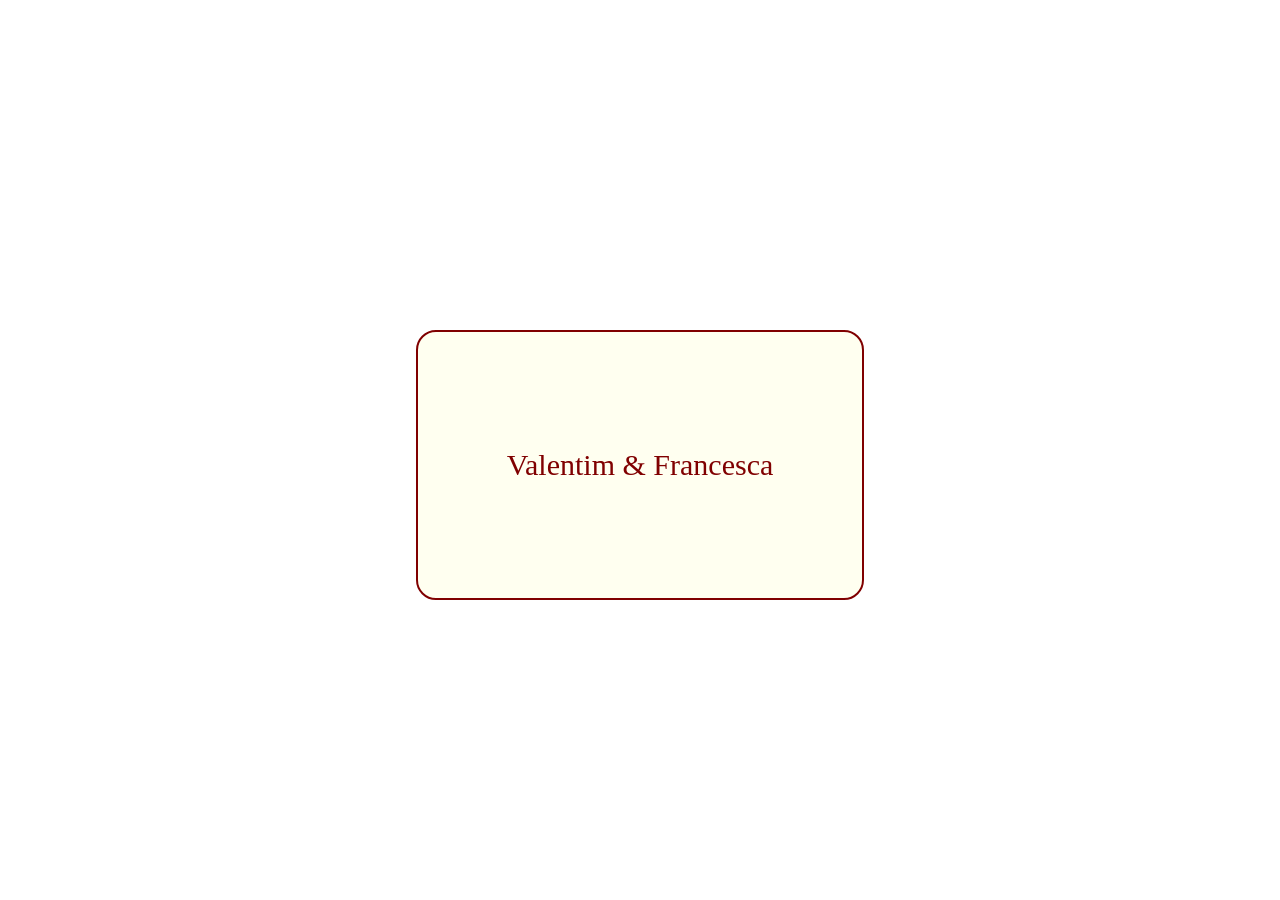
<file: index.html>
<!DOCTYPE html>
<html>

<head>
  <meta charset="utf-8">
  <meta name="viewport" content="width=device-width">
  <title> O ínício </title>
  <link href="style.css" rel="stylesheet" type="text/css" />
</head>

<body>

  
<button id="openModal"> Valentim & Francesca</button>

  
  
<div id="modal" class="modal">
  <div class="modal-content" id="page1">
    <h2> Valentim & Francesca</h2> 
    <p>Valentim decidiu fazer uma surpresa para sua esposa, Francesca. Para isso, ele a levou em uma viagem romântica e misteriosa por toda Itália, e lá, escondeu tesouros para que ela pudesse encontrar em diferentes lugares. 
</p>
    <button id="botao1"> > </button>
  </div>

  
  
  <div class="modal-content" id="page2" style="display: none;" >
    <h2> Valentim & Francesca</h2>
    <p>Para tanto, ela precisaria decifrar alguns códigos, os quais desvendam as pistas de onde os presentes poderiam ser encontrados.     
Aqui está um deles:  <br> "Iudqfhvfd, reuljdgr sru hqwudu qhvvd mruqdgd frpljr. Hod hvwá txdvh fkhjdqgr dr ilp, pdv phx dpru sru yrfê qxqfd dfdeduá." </br>
</p>
    <button id="botao2"> Clique aqui para decifá-lo</button>
  </div>

  
<div class="modal-content" id="page3" style="display: none;" >
    <h2> Valentim & Francesca</h2>
    <p> Francesca, obrigado por entrar nessa jornada comigo. Ela está quase chegando ao fim, mas meu amor por você nunca acabará.
</p>
    <button id="botao3"> Próximo </button>
  </div>

  
  <div class="modal-content" id="page4" style="display: none;">
    <h2> Valentim & Francesca</h2>
    <p>Para se juntar ao jogo de Valentim e Francesca, cifre e decifre seu código quantas vezes quiser:
</p>
   <button id="botao4"> Vamos Lá! </button>
    
  </div>
</div>
  <script src="index.js"></script>
</body>

</html>
</file>
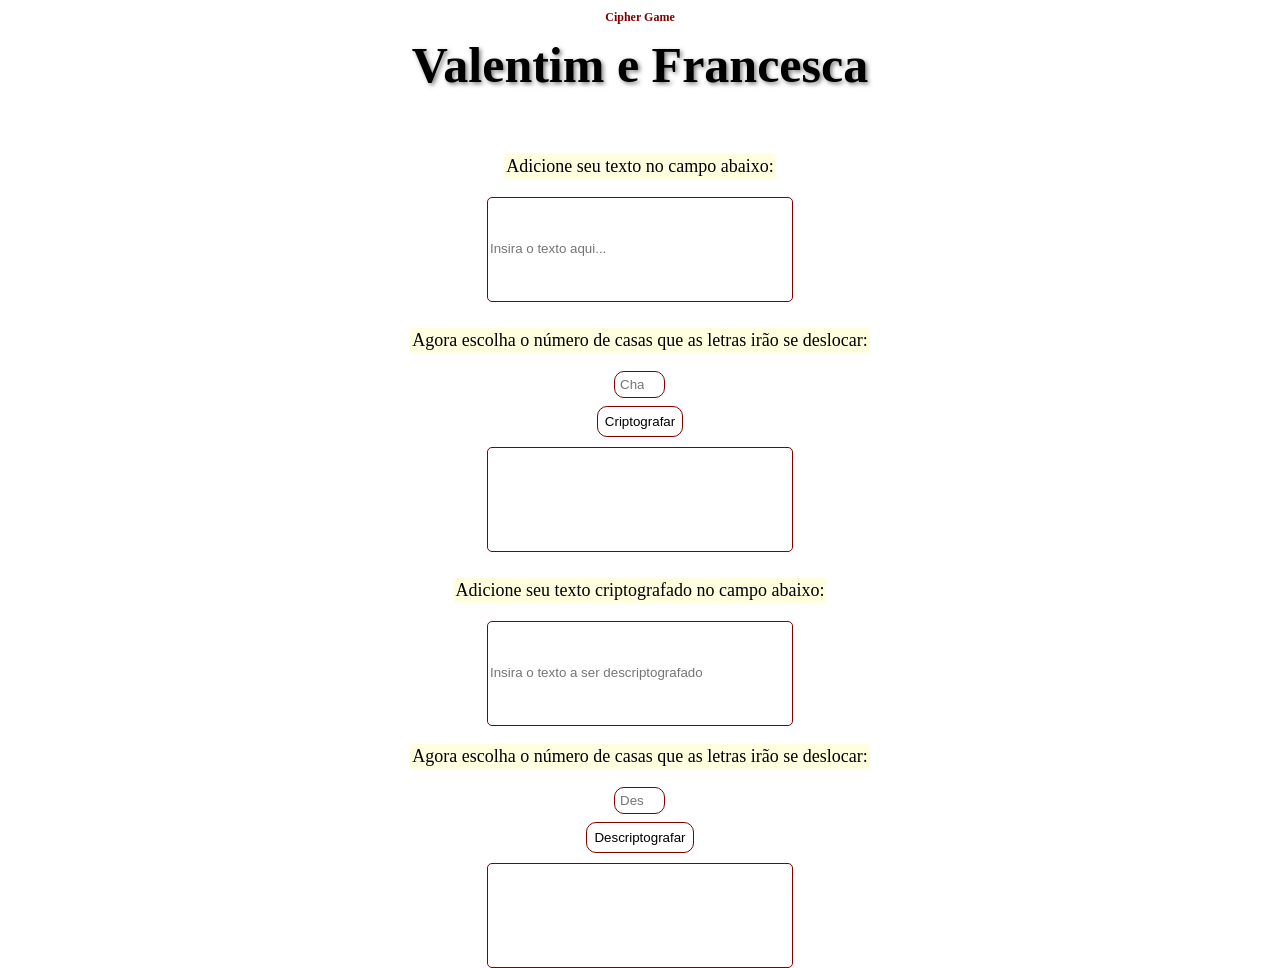
<file: pagina2.html>
<!DOCTYPE html>
<html>

<head>
  <meta charset="utf-8">
  <meta name="viewport" content="width=device-width">
  <title>Trívia Laboratoria</title>
  <link href="pagina2.css" rel="stylesheet" type="text/css" />
</head>

<body>
  <div1>
    <h1>Cipher Game</h1>
  </div1>

  <div2>
    <h2>Valentim e Francesca</h2>
  </div2>

  <p class="texto-container">Adicione seu texto no campo abaixo:</p>
  <div3 id="container">
    <input type="text" id="textoEntrada" placeholder="Insira o texto aqui...">
  </div3>

    <p class="texto-container">Agora escolha o número de casas que as letras irão se deslocar:</p>
    
  <div4>
    <input type="number" min="0" max="10" id="chaveEntradaCript" placeholder="Chave de deslocamento">
  </div4>

  <section2>
    <button id="crpt">Criptografar</button>
  </section2>
  
 
  <div id="resultadoContainer">
    <input type="text" id="textoResultado" readonly>
  </div>

     <p class="texto-container">Adicione seu texto criptografado no campo abaixo:</p>
  <div5>
    <input type="text" id="textoEntradaDecript" placeholder="Insira o texto a ser descriptografado">
  </div5>

    <p class="texto-container">Agora escolha o número de casas que as letras irão se deslocar:</p>
  <div6>
    <input type="number" min="0" max="10" id="chaveEntradaDecript" placeholder="Deslocamento para descriptografar">
  </div6>

  <section2>
    <button id="dcrpt">Descriptografar</button>
  </section2>

  
  <div id="descriptografadoContainer">
    <input type="text" id="textoDescriptografado" readonly>
  </div>

  <script src="pagina2.js"></script>
</body>
</html>
</file>
<file: style.css>
.modal {
      display: none;
      position: center;
      top: 50;
      left: 0;
      width: 100%;
      height: 100%;
      background-color: rgba(0, 0, 0, 0.5);
    }
    
    .modal-content {
      position: absolute;
      top: 50%;
      left: 50%;
      transform: translate(-50%, -50%);
      padding: 20px;
      text-align: center;
      background-color: #FFFFF0;
      border: 1px solid #800000;
      border-radius: 10px;
      font-size: 20px;
    }
    
    .modal-content h2 {
      margin-top: 0;
    }

    button {
      margin-top: 30px;
      height: 100%;
      width: 100%;
      padding: 10px 20px;
      background-color: #FFFFF0;
      border: 2px solid #800000;
      color: #800000;
      display: flex;
      justify-content: center;
      align-items: center;
    }

    body {
      background-image: url(https://64.media.tumblr.com/59d7a5114b803086985b2751118114b6/tumblr_o9i03fk4aE1s4fz15o4_r1_1280.jpg);
      background-size: cover;
    
      height: 100vh;
      margin: 0;
      display: flex;
      align-items: center;
      justify-content: center;
    }
    
    #openModal {
      font-size: 30px;
      padding: 30px 40px;
      border-radius: 20px;
      font-family: Times New Roman;
      background-color: #FFFFF0;
      border: 2px solid #800000;
      color: #800000;
      width: 35%;
      height: 30vh;
    }
    
    #botao1 {
      font-size: 15px;
      padding: 7px 7px;
      background-color: #FFFFF0; 
      border: 1px solid #800000;
      border-radius: 10px;
      width: auto;
      margin: 0 auto;
      
    }
    
    #botao2 {
      font-size: 12px;
      padding: 7px 12px;
      background-color: #FFFFF0; 
      border: 1px solid #800000;
      border-radius: 10px;
      width: auto;
      margin: 0 auto;
      
    }
    
    #botao3 {
      font-size: 12px;
      padding: 7px 12px;
      background-color: #FFFFF0; 
      border: 1px solid #800000;
      border-radius: 10px;
      width: 80px;
      margin: 0 auto;
      
    }
    
    #botao4 {
      font-size: 12px;
      padding: 7px 12px;
      background-color: #FFFFF0; 
      border: 1px solid #800000;
      border-radius: 10px;
      width: auto;
      margin: 0 auto;
    }
</file>
<file: pagina2.css>
body {
    background-image: url("https://64.media.tumblr.com/59d7a5114b803086985b2751118114b6/tumblr_o9i03fk4aE1s4fz15o4_r1_1280.jpg");
    background-size: 108%;
  }
  body {
    height: 100vh;
    margin: 0;
    display: flex;
    flex-direction: column;
    align-items: center;
    justify-content: flex-start;
  }
  
  h1 {
    margin-top: 10px;
    font-size: 12px;
    color: #800000;
  }
  h2 {
    Margin-top: 3px;
    font-size: 50px;
    text-shadow: 2px 2px 4px rgba(0, 0, 0, 0.5)
    
  }
  .texto-container {
    background-color: #FFFFE0;
    padding: 2px;
    font-size: 18px;
    border-radius: 2px;
  }
  #container, #resultadoContainer, #descriptografadoContainer {
    margin-bottom: 8px;
    display: flex;
    align-items: center;
    justify-content: center;
    width: 100%;
    height: 150px;
  }
  
  #textoEntrada, #textoResultado, #textoEntradaDecript, #textoDescriptografado
  {  width: 300px;
     height: 100px;
     border: 1px solid #800000;
     border-radius: 5px;
     padding-bottom: 2px;
  }
  
  #chaveEntradaCript, #chaveEntradaDecript {
    margin-bottom: 8px;
    width: 75%;
    border-radius: 10px;
    padding: 5px;
    border: 1px solid #800000;
  }
  
  #crpt,
  #dcrpt {
    margin-bottom: 10px;
    border-radius: 10px;
    padding: 7px;
    background-color: #FFFFFF;
    border: 1px solid #800000;
  }
</file>
